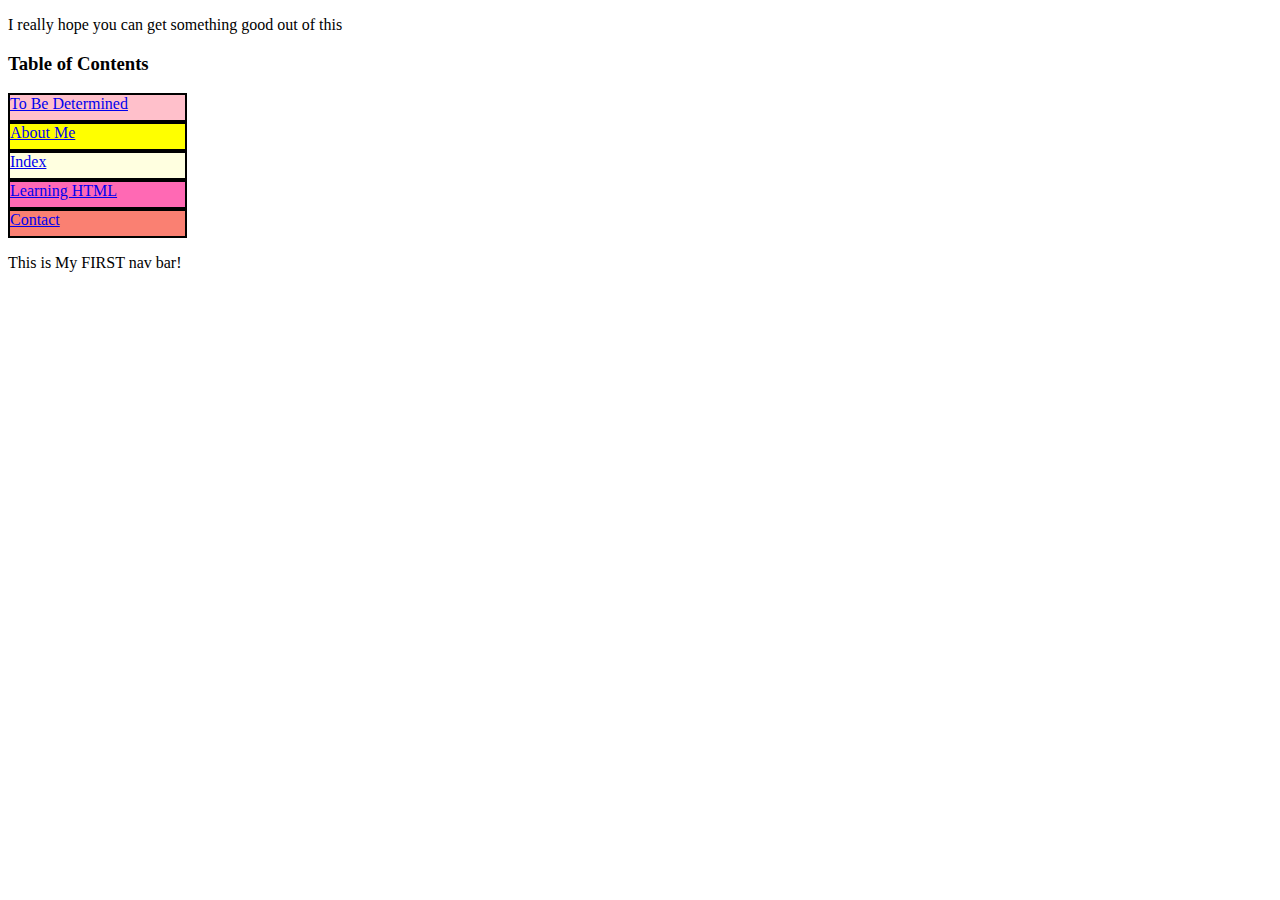
<file: index.html>
<!DOCTYPE html>
<html>
    <head>
  <title> To Be Determined</title>
  <link rel="stylesheet" href="style/navbar.css">
    </head>
<body>
  <p> I really hope you can get something good out of this</p>
  <h3> Table of Contents</h3>

<nav>

<div class="navitem" id="one"><a href="undecorated.html">To Be Determined</a></div>
<div class="navitem" id="two"><a href="about.html">About Me</a></div>
<div class="navitem" id="three"><a href="index.html">Index</a></div>
<div class="navitem" id="four"><a href="learninghtml.html">Learning HTML</a></div>
<div class="navitem" id="five"><a href="contact.html">Contact</a></div>


  <p> This is My FIRST nav bar!</p>
</body>
  </html>
</file>
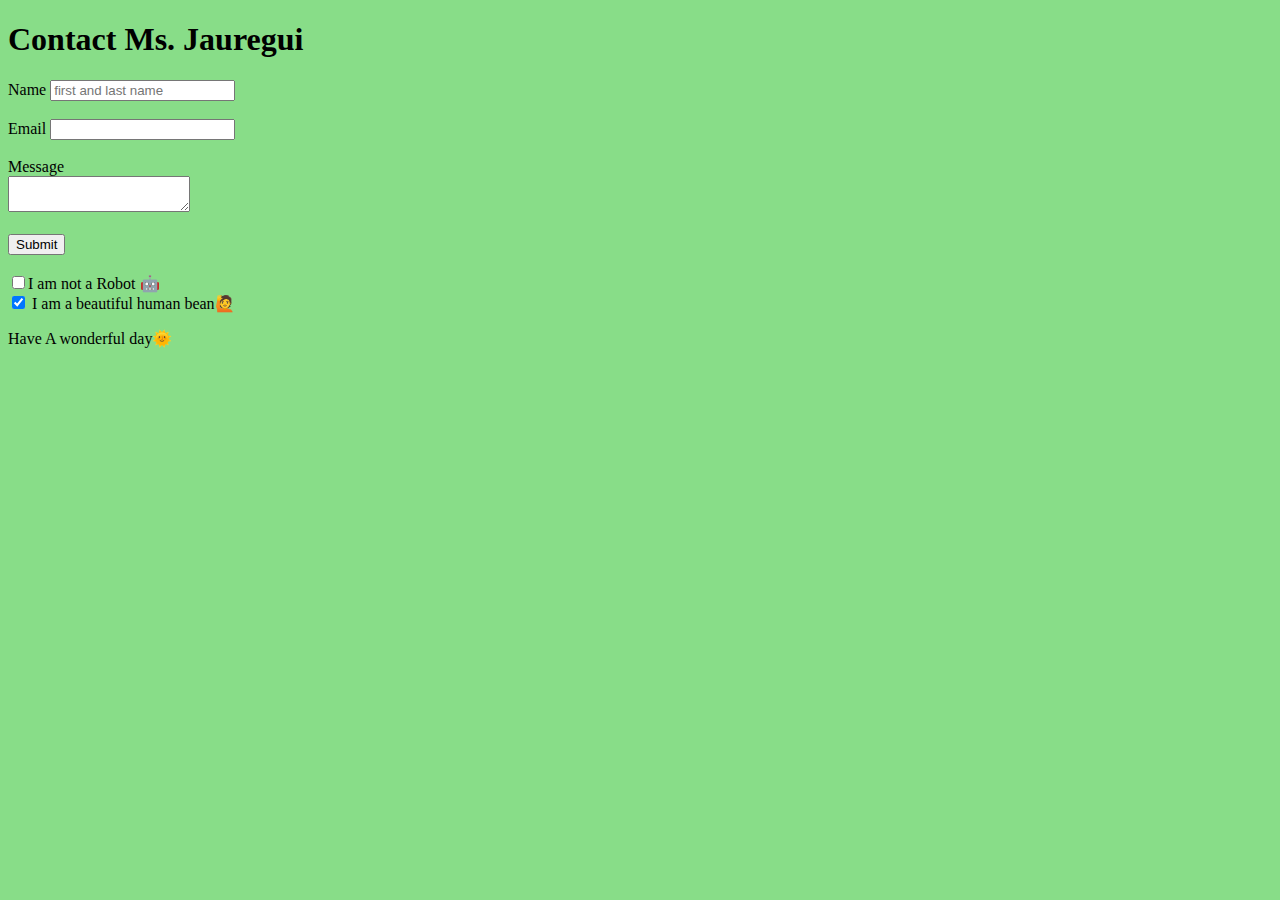
<file: contact.html>
<!DOCTYPE html>
 <html>
 <head>
 <title>Contact the Queen</title>
<link ref="stylesheet" href="style/main.css">

 </head>
    <body style="background-color:hsl(120, 56%, 70%);">

   <h1> Contact Ms. Jauregui</h1>

  <form class="form">

    <label for="name">Name</label> <input type="text" id="name" placeholder="first and last name"><br><br>

	    <label for="email">Email </label>
	    <input type="email" id="email" ><br><br>

	    <label for="message"> Message </label><br>
	    <textarea id="message"></textarea><br><br>

 	   <button type="submit">Submit</button><br><br>

     <input type="checkbox" name="confirmation" value="Robot">I am not a Robot 🤖<br>

  <input type="checkbox" name="vehicle" value="Car" checked="checked"> 		I am a beautiful human bean🙋<br>

	</form>


<p> Have A wonderful day🌞</p>
    </body>
  </hmtl>
</file>
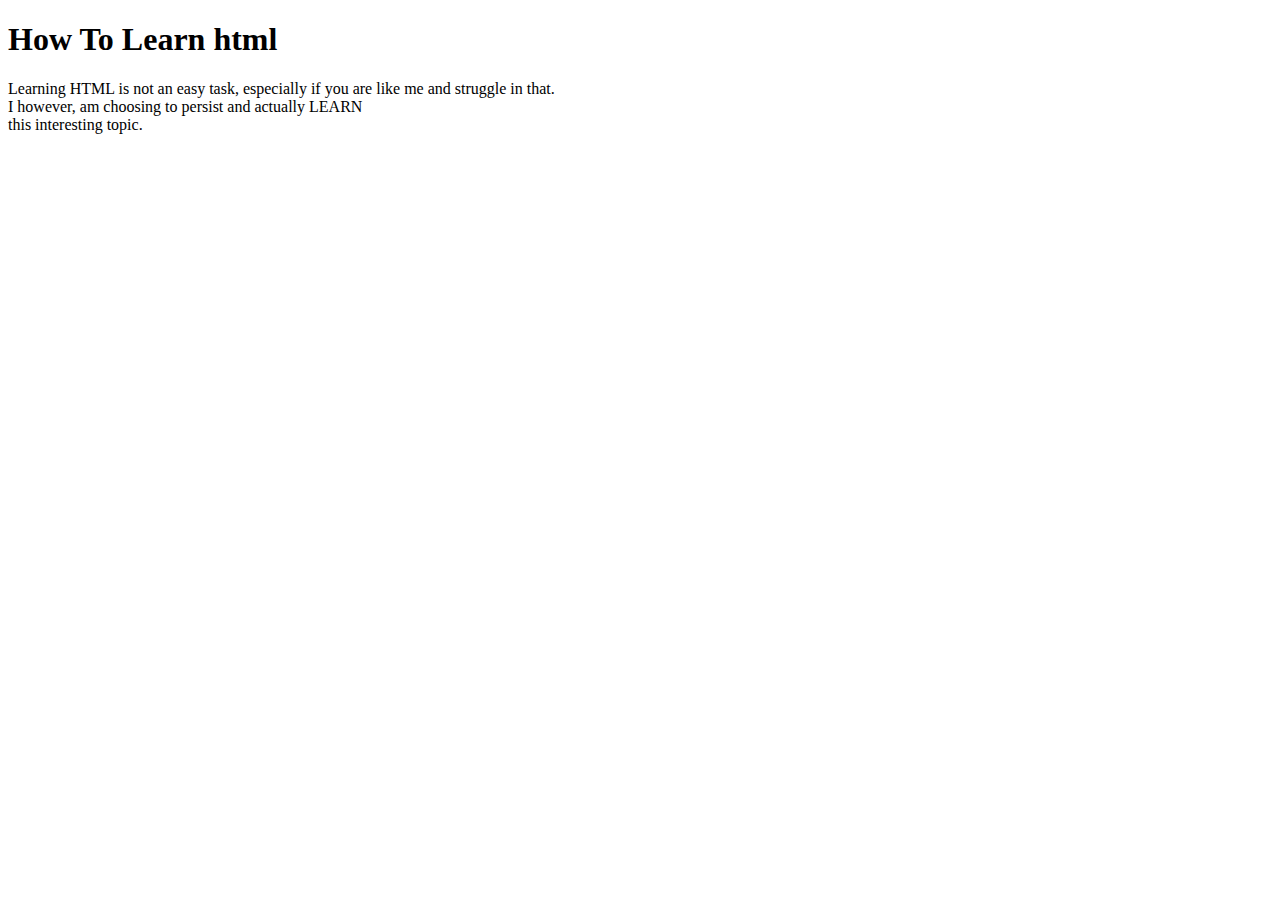
<file: learninghtml.html>
<!DOCTYPE html>
<html>
	<head>
 <title>Learning html</title>
 	</head>
 	<body>
  <h1> How To Learn html</h1>
 <p> Learning HTML is not an easy task, especially if you are like me and struggle in that. <br> I however, am choosing to persist and actually LEARN <br> this interesting topic.
 	</body>
</html>
</file>
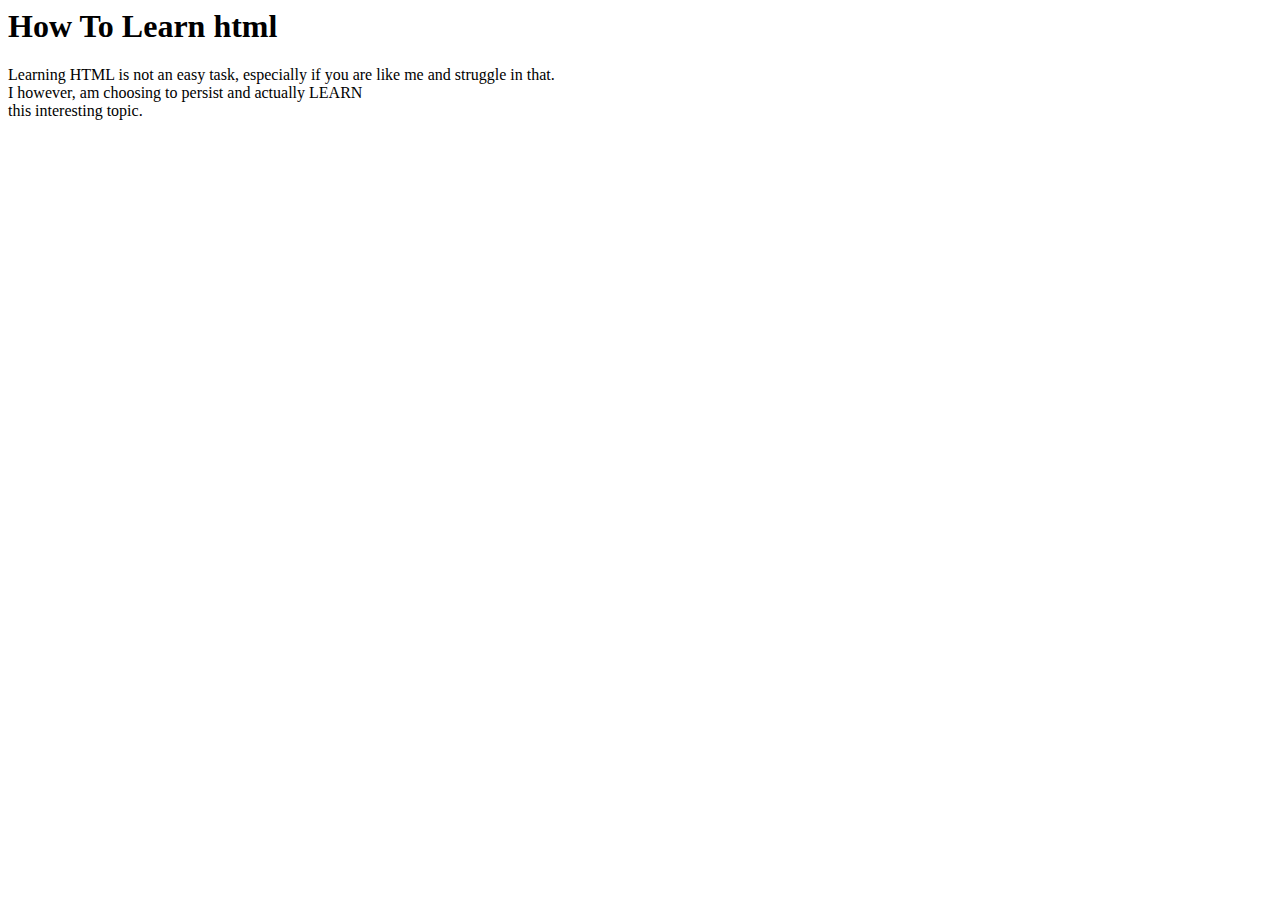
<file: practice.html>
<!DOCTYPE>
<html>
	<head>
 <title>Learning html</title>
 <link rel="stylesheet" href="style/main.css">
 	</head>
 	<body>
 <div class="one">
  <h1> How To Learn html</h1>
 </div>
 <div class="two">
 <p> Learning HTML is not an easy task, especially if you are like me and struggle in that. <br> I however, am choosing to persist and actually LEARN <br> this interesting topic.
 </p>
 </div>

 	</body>
</html>
</file>
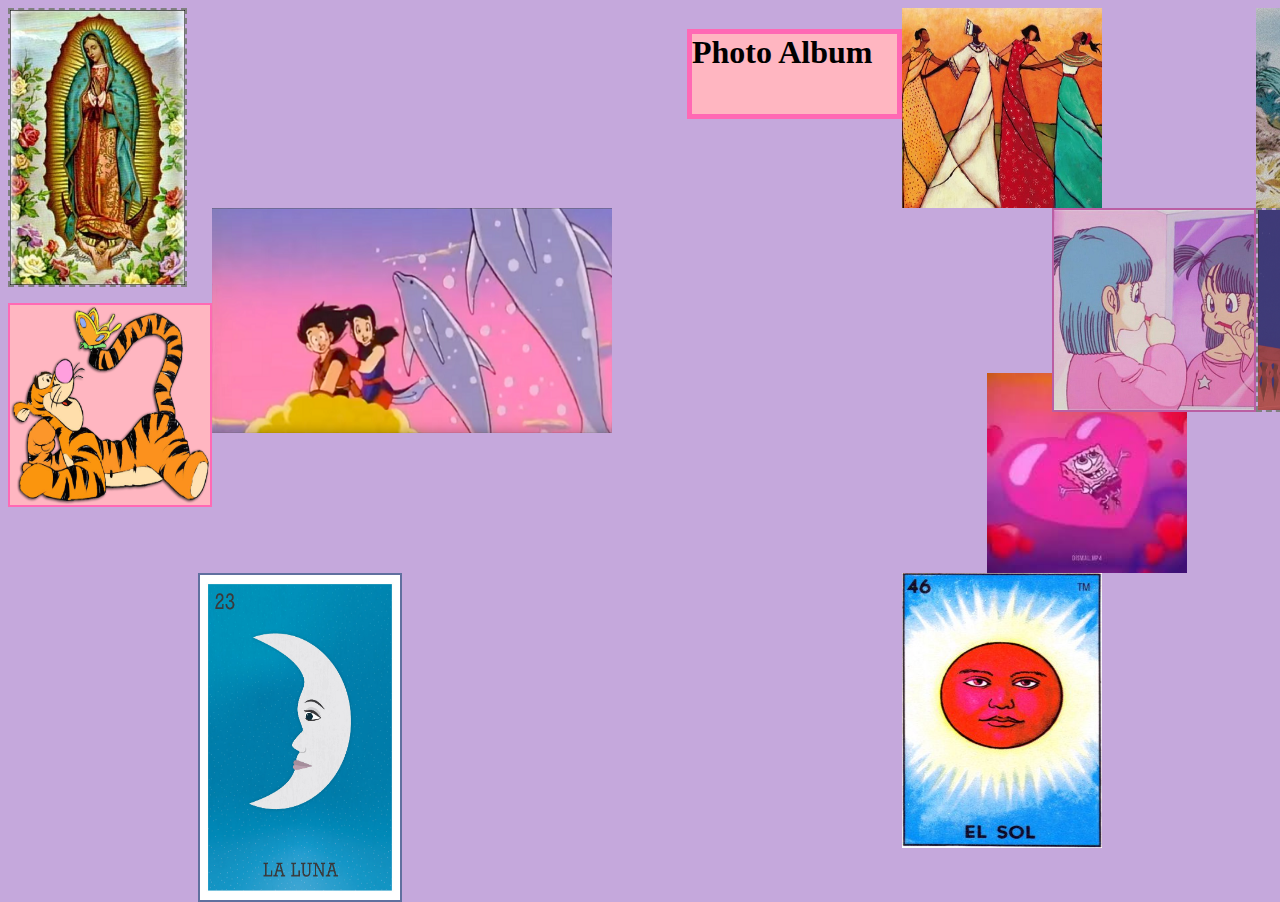
<file: projects.html>
<!DOCTYPE html>
<html>
  <head>
<title> Favorite Photos</title>
 <link rel="stylesheet" href="style/main.css">
  </head>
<body style="background-color:hsl(274, 42%, 76%);">

<div class="gallery">

  <h1 class="header">Photo Album</h1>
  <img class="women" src="assets/photo5.jpg"  alt="Photo 1" width="200px" height="200px">
  <img class="spongebobhearts" src="assets/photo6.jpg" alt="Photo 2" width="200" height="200">
  <img class="winnie" src="assets/photo7.jpg" alt="Photo 3" width="200" height="200">
  <img class="aladdin" src="assets/photo8.jpg" alt="Photo 4" width="250" height="200">
  <img class="sun" src="assets/photo9.jpg" alt="Photo 5" width="200" height=" 325">
  <img class="laluna" src="assets/photo10.jpg" alt="Photo 6" width="200" height="325">
  <img class="guadalupe" src="assets/photo11.jpg" alt="Photo 7" width="200" height="300">
  <img class="dbz" src="assets/photo12.jpg" alt="Photo 8" width="300" height="200">
  <img class="spongebubble" src="assets/photo13.jpg" alt="Photo 9" width="200" height="200">
  <img class="bulma" src="assets/photo14.jpg" alt="Photo 10" width="200" height="200">
  <img class="tigger" src="assets/photo15.jpg" alt="Photo 11" width="200" height="200">



</div>


</body>
  </html>
</file>
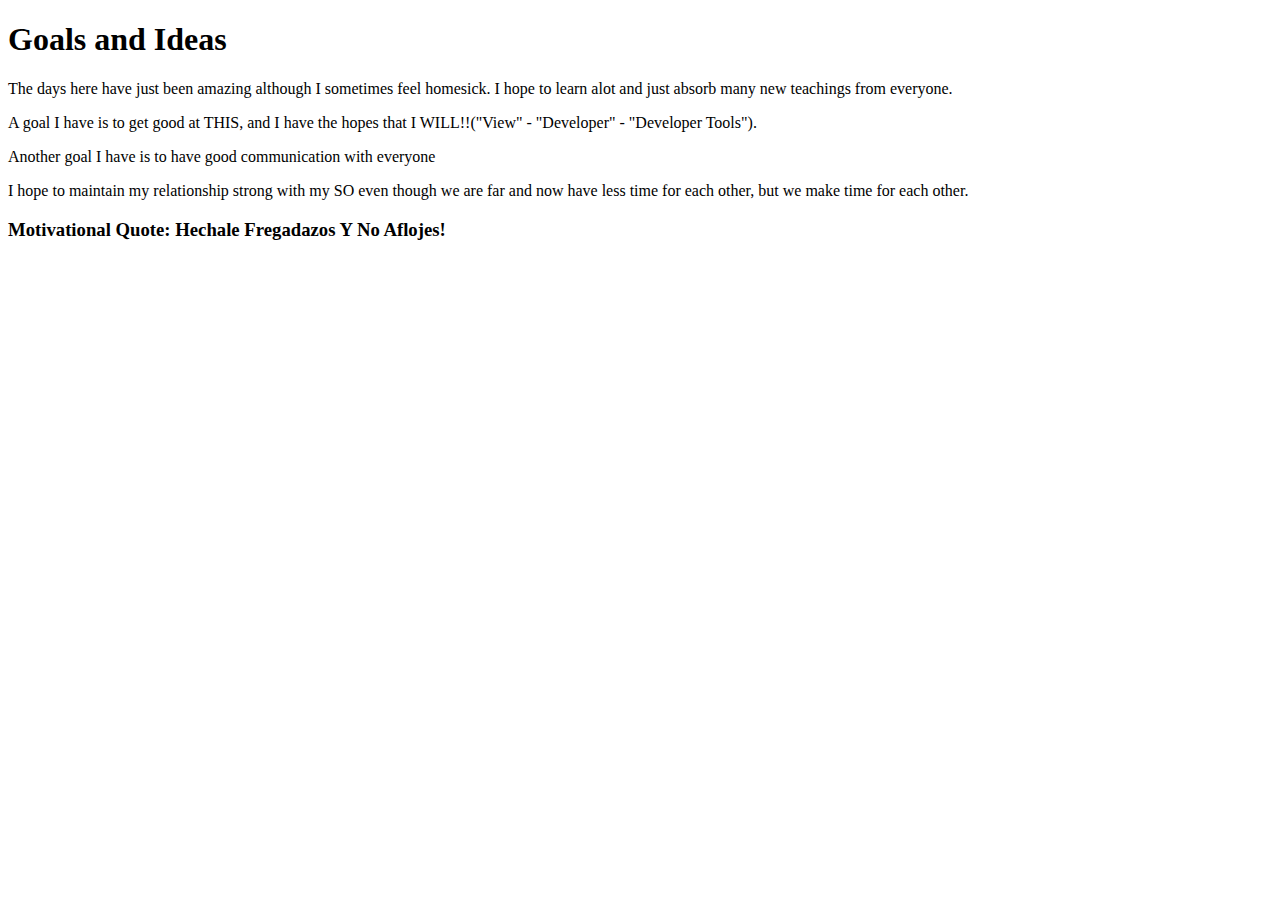
<file: undecorated .html>
<!DOCTYPE html>
<html>
<head>
  <title>First Days Here</title>
  <link rel="stylesheet" href="style/main.css">
</head>
<body>

  <h1>Goals and Ideas</h1>
  <p> The days here have just been amazing although I sometimes feel homesick. I hope to learn alot and just absorb many new teachings from everyone.</p>
  <p>A goal I have is to get good at THIS, and I have the hopes that I WILL!!("View" - "Developer" - "Developer Tools").</p>
  <p>Another goal I have is to have good communication with everyone</p>
  <p>I hope to maintain my relationship strong with my SO even though we are far and now have less time for each other, but we make time for each other.

  </p>
  <!-- ALERT: THIS IS JUST A COMMENT -->

  <!--

      SECRET: Developers often use comments to annotate their code.

              ...or complain about their bosses. They aren't rendered on the page.
              So only people who view the source code get to see them. Fun!

  -->
  <h3> Motivational Quote: Hechale Fregadazos Y No Aflojes!</h3>

</body>
</html>
</file>
<file: style/navbar.css>
.navitem{
  background-color:pink;
  border: 2px solid black;
  width: 175px;
  height: 25px;
  border: 2px solid black

}

.chilldude{
  border: 2px solid purple;
  float:right;
}
.chillpoem{
  float: left;
  margin-left: 45px;
  border: 3px dotted black;
}
ul {
  display: inline-flex;
}
li{
   display: block;
   color: white;
   text-align: center;
   padding: 14px 16px;
   text-decoration: none;
 }

 li a:hover {
   background-color: #452;
 }
}
}

#one {
  background-color:pink;
  align-content: center;


  }
#two {
background-color: yellow;


}
#three{
background-color:lightyellow;



}
#four {
  background-color:hotpink;


}
#five {
  background-color: salmon;


}

.maintitle{
margin-left: 500px;
background-color: hotpink;
width: 225px;
}

.words{
  border: 2px solid black;
  border-radius:20px;
  width: 200px;
}
.palabras{
  background-color: lightyellow;
  width:400px;
  border: 2px dashed grey;
  margin-left: 45px;
  float: left;
}
.dos{
  background-color: lightyellow;
  width:200px;
  border: 2px dashed grey;
  margin-left:20px;
margin-top:15px;
margin-right: 0px;
  float:left;
  padding-left: 15px;
}
.pooh{
  float:
}
.sonnet130{
  background-color:lightpink;
  border:2px solid hotpink;
  width: 375px;
  margin-left: 400px;

}
.over{
  background-color:lightpink;
  border:2px solid hotpink;
  width: 375px;
  margin-left: 400px;


}
.irc_mi{
  border: 2px solid lightblue;
  display:inline-flex;
}

.sbchill{
  border:2px solid lightblue;

}
</file>
<file: style/main.css>
.body {
  background-color: #F0BC2E;
  border: 2px solid black;
}


.header{
  background-color: lightpink;
  width: 205px;
  border: 5px solid hotpink;
  height: 80px;
  margin-left: 475px;

}


.gallery {
  display: grid;
  grid-template-rows: 0fr 0fr 0fr 0fr;
  grid-gap: 0px;
  grid-template-columns: 1fr 1fr 1fr 1fr
  width: 350px;
  height: 880px;

}

.sun{
  width: 200px;
  height: 275px;
  grid-column: 3/8;
    grid-row: 3;
margin-right:65px;
}
.dbz{
  width: 400px;
  height:225px;
  grid-column: 2/4;
    grid-row: 2/3;

}
.guadalupe{
  width:175px;
  height: 275px;
  grid-column: 1;
    grid-row: 1 / 5;
  border:2px dashed grey;

}
.bulma{
  grid-column: 3/4;
  grid-row: 2;
  margin-left: 150px;

  border:2px solid hsl(315, 40%, 55%);
}
.aladdin{
  grid-column: 4/ 4;
  grid-row: 2/5;
  border:2px dashed grey;
  margin-bottom: 75px;
}
.laluna{
  grid-column: 1/5;
  grid-row: 3;
  border:2px solid hsl(225, 25%, 50%);
  margin-left:190px;

}
.tigger{
  grid-column: 1;
    grid-row: 2;
  border:2px solid hotpink;
  background-color: lightpink;
  margin-top: 95px;
}

.spongebubble{
  grid-column: 3/4;
    grid-row: 2;
    margin-left: 85px;
    margin-top: 165px;
}
.sbchill{
  grid-column: 3/4;
  grid-row: 1;
  display:
}
.lovejuice{
  grid-column: 2/4;
    grid-row: 2;
    margin-left: 85px;
    margin-top:220px;
}
.catbeach{
  grid-column: 4/5;
    grid-row: 2;
    margin-left: 85px;
    margin-top: 165px;
}
.winnie{
  grid-column: 4/6;
  grid-row: 1;
  margin-right:0px;

}











.navitem{
  background-color:pink;
  border: 2px solid black;
  width: 175px;
  height: 25px;
  border: 2px solid black

}

ul {
  display: inline-flex;
}
li{
   display: inline;
   color: white;
   text-align: center;
   padding: 14px 16px;
   text-decoration:none;
   font-style: oblique;
   font
 }

 li a:hover {
   background-color: #111;
 }







#one {
  background-color:pink;
  align-content: center;


  }
#two {
background-color: yellow;


}
#three{
background-color:lightyellow;



}
#four {
  background-color:hotpink;


}
#five {
  background-color: salmon;
}
.resume{
  color:Orange;
  background-color: hsl(125, 67%, 95%);
  width:225px;
  height: px;
  font-size: 55px;
}
</file>
